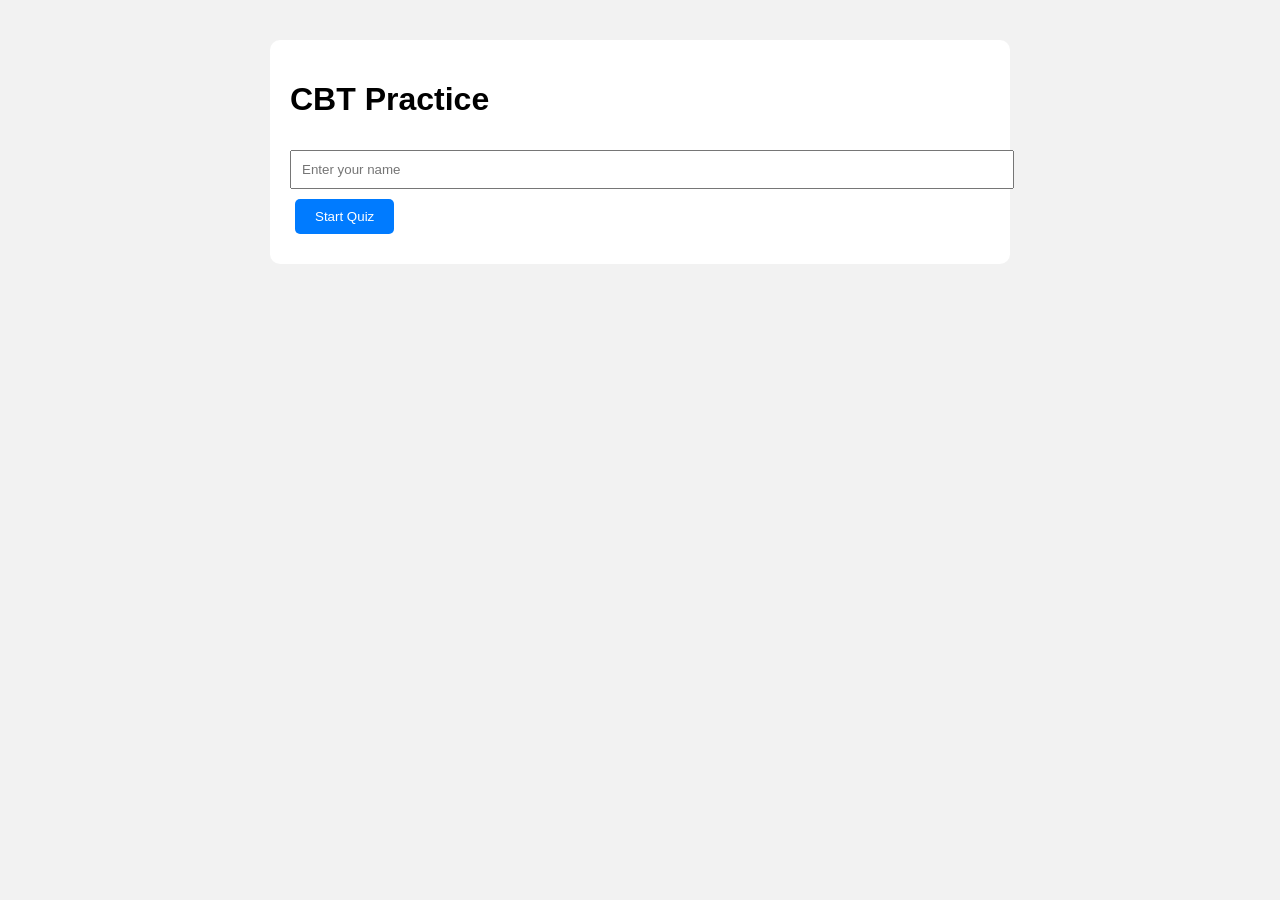
<file: index.html>
<!DOCTYPE html>
<html>
<head>
  <title>CBT Login</title>
  <link rel="stylesheet" href="style.css">
</head>
<body>

<div class="container">

  <h1>CBT Practice</h1>

  <input type="text" id="studentName" placeholder="Enter your name">

  <button onclick="startQuiz()">Start Quiz</button>

</div>

<script>
function startQuiz() {

  let name = document.getElementById("studentName").value;

  if(name.trim() === "") {
    alert("Enter your name");
    return;
  }

  localStorage.setItem("studentName", name);

  window.location.href = "quiz.html";
}
</script>

</body>
</html>
</file>
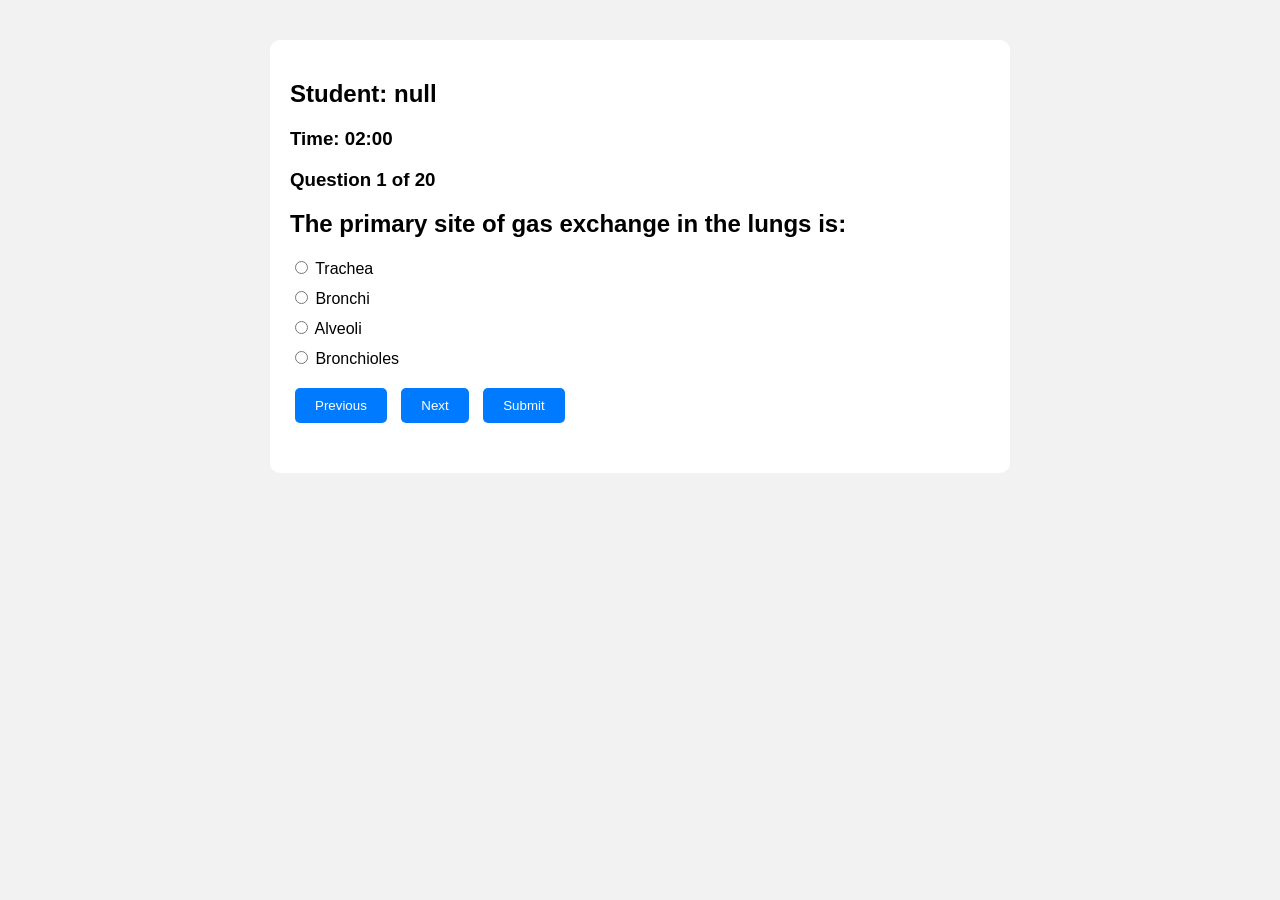
<file: quiz.html>
<!DOCTYPE html>
<html>
<head>
  <title>CBT Quiz</title>
  <link rel="stylesheet" href="style.css">
</head>
<body>

<div class="container">

  <h2 id="student"></h2>

  <h3 id="timer">Time: 02:00</h3>

  <h3 id="progress"></h3>

  <h2 id="question"></h2>

  <div id="options"></div>

  <div class="btns">
    <button onclick="prev()">Previous</button>
    <button onclick="next()">Next</button>
    <button onclick="submitQuiz()">Submit</button>
  </div>

  <h2 id="result"></h2>

</div>

<script src="quiz.js"></script>

</body>
</html>
</file>
<file: style.css>
body{
  font-family: Arial;
  background:#f2f2f2;
}

.container{
  width:90%;
  max-width:700px;
  margin:40px auto;
  background:white;
  padding:20px;
  border-radius:10px;
}

button{
  padding:10px 20px;
  margin:10px 5px;
  border:none;
  background:#007bff;
  color:white;
  border-radius:5px;
  cursor:pointer;
}

button:hover{
  background:#0056b3;
}

label{
  display:block;
  margin:10px 0;
}

input[type="text"]{
  width:100%;
  padding:10px;
  margin-top:10px;
}
</file>
